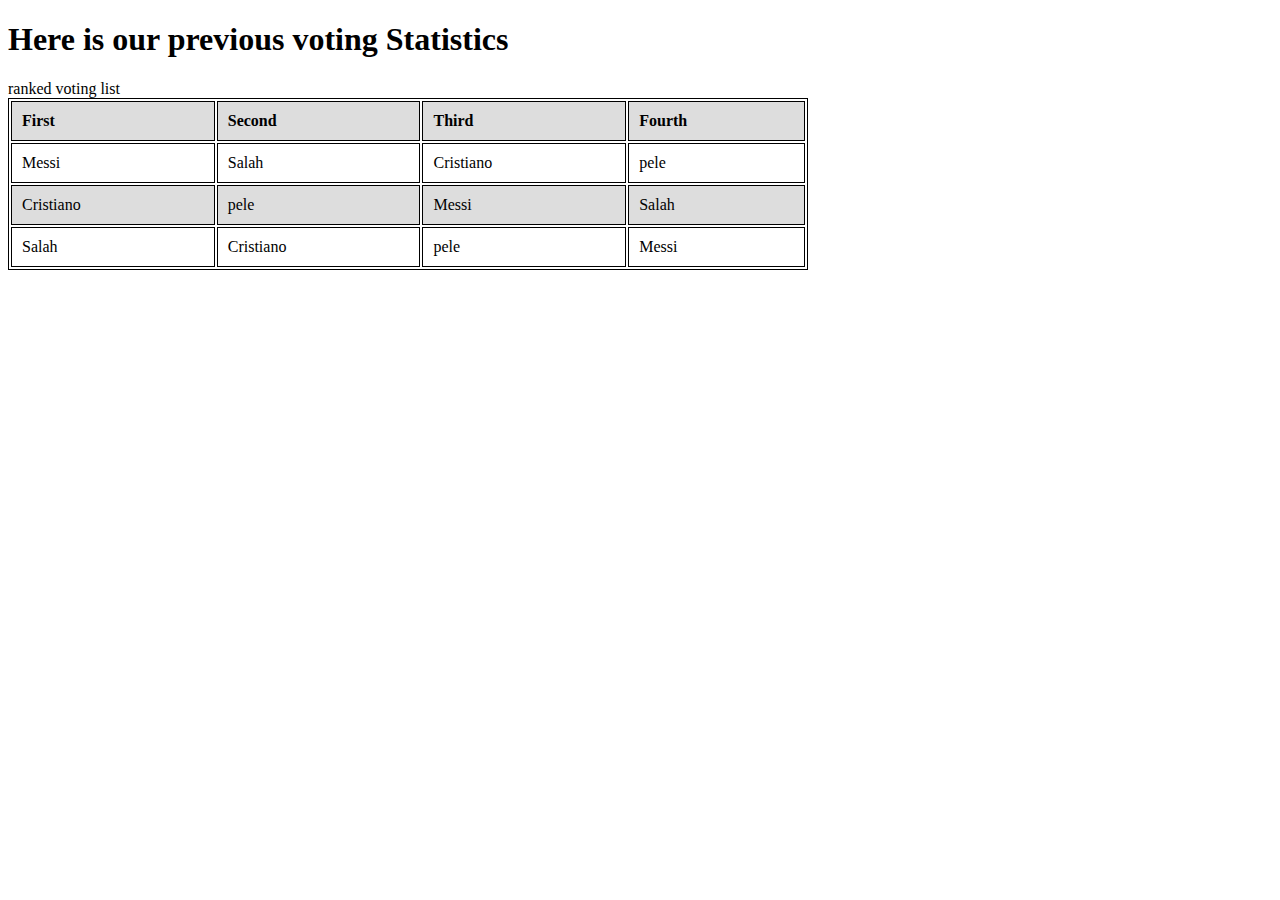
<file: statistics.html>
<!DOCTYPE html>
<html lang="en">

<head>
    <meta charset="UTF-8">
    <meta http-equiv="X-UA-Compatible" content="IE=edge">
    <meta name="viewport" content="width=device-width, initial-scale=1.0">
    <link rel="stylesheet" href="stats.css">
    <title>Publicvote Stats</title>
</head>

<body>
    <h1> Here is our previous voting Statistics</h1>
    <div >
        <table>
            <caption>ranked voting list</caption>
            <tr>
                <th>First</th>
                <th>Second</th>
                <th>Third</th>
                <th>Fourth</th>
            </tr>
            <tr>
                <td>Messi</td>
                <td>Salah</td>
                <td>Cristiano</td>
                <td>pele</td>
            </tr>
           <tr>
               <td>Cristiano</td>
            <td>pele</td>
            <td>Messi</td>
            <td>Salah</td>
        </tr>
        <tr>
            <td>Salah</td>
            <td>Cristiano</td>
         <td>pele</td>
         <td>Messi</td>
         
     </tr> 

        </table>
    </div>

</body>

</html>
</file>
<file: stats.css>
table{
    width: 800px;
    height: 1300;
    border: spacing 40px; ;
}
th,caption{
    text-align: left;
}
table, th, td{
    border: 1px solid #000;
}
th, td {
    padding: 10px;
}
tr:nth-child(even){
background-color: #fff;
}
tr:nth-child(odd){
    background-color: #ddd;
    }
</file>
